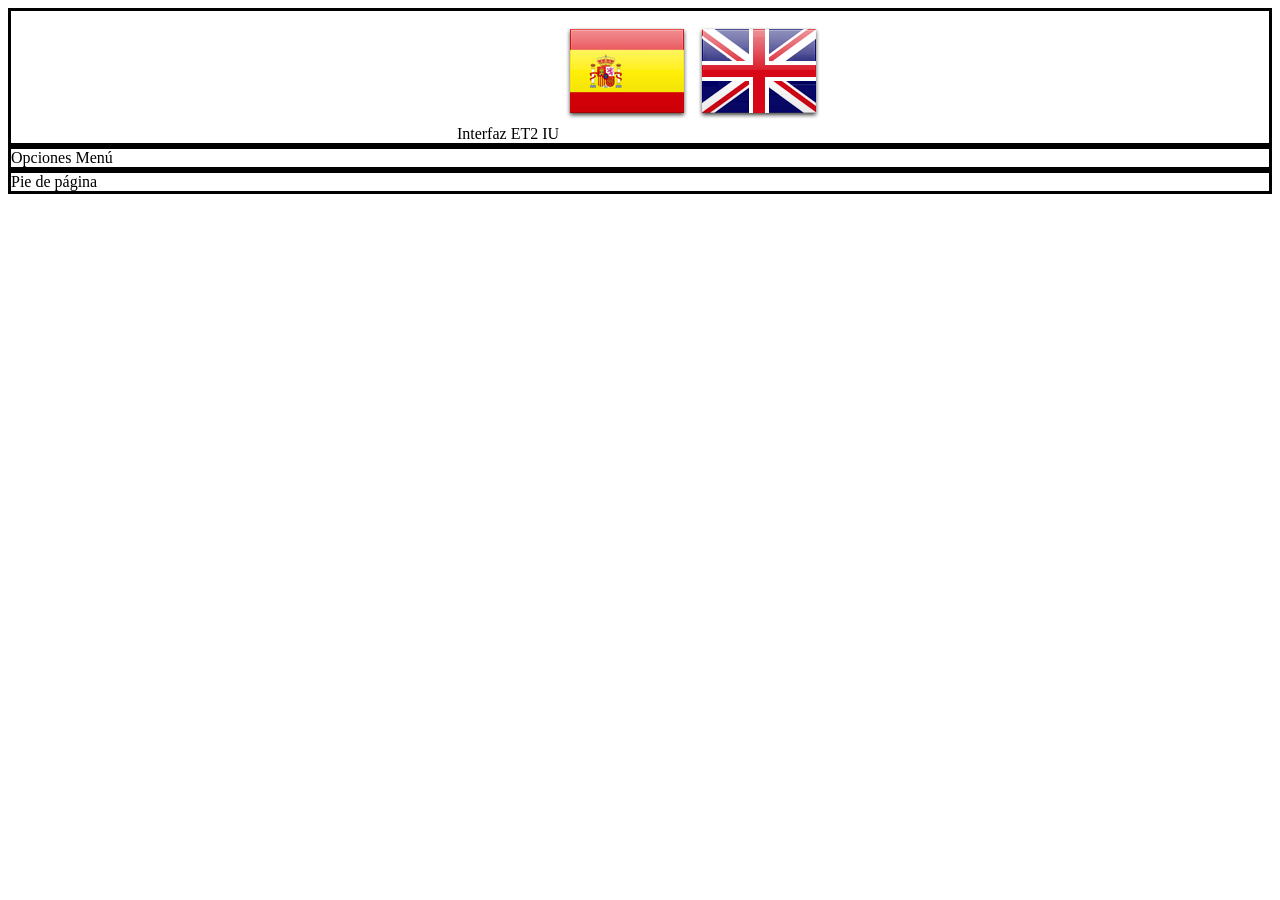
<file: index.html>
<!DOCTYPE html>
<html>

<head>
	<!-- css -->
	<link rel="stylesheet" type="text/css" href="./Base/css/IU.css" media="screen" />
	<!-- clases generales -->
	<script type="text/javascript" src="./locale/idioma.js"></script>
	<script type="text/javascript" src="./Core/ExternalAccess_class.js"></script>
	<!-- clases base y core -->
	<script type="text/javascript" src="./Core/Dom_table_Class.js"></script>
	<script type="text/javascript" src="./Core/Dom_Class.js"></script>
	<script type="text/javascript" src="./Core/Dom_form_Class.js"></script> 
	<script type="text/javascript" src="./Base/AbstractEntidad_Class.js"></script>
	<script type="text/javascript" src="./Core/Validations_Class.js"></script>
	<script type="text/javascript" src="./Core/Dom_fields_Class.js"></script>
	<script type="text/javascript" src="./Core/Data_Test_Class.js"></script>
	
	<!-- clases desarrollo -->
	<script type="text/javascript" src="./app/persona/persona_Class.js"></script>
	<script type="text/javascript" src="./app/persona/persona_tests.js"></script>
	<script type="text/javascript" src="./app/usuario/usuario_Class.js"></script>
	<script type="text/javascript" src="./app/usuario/usuario_tests.js"></script>
	<script type="text/javascript" src="./app/rol/rol_Class.js"></script>
	<script type="text/javascript" src="./app/rol/rol_tests.js"></script>
	<script type="text/javascript" src="./app/accion/accion_Class.js"></script>
	<script type="text/javascript" src="./app/accion/accion_tests.js"></script>
	<script type="text/javascript" src="./app/funcionalidad/funcionalidad_Class.js"></script>
	<script type="text/javascript" src="./app/funcionalidad/funcionalidad_tests.js"></script>
	<script type="text/javascript" src="./app/funcionalidad_accion/funcionalidad_accion_Class.js"></script>
	<script type="text/javascript" src="./app/funcionalidad_accion/funcionalidad_accion_tests.js"></script>
	<script type="text/javascript" src="./app/rolaccionfuncionalidad/rolaccionfuncionalidad_Class.js"></script>
	<script type="text/javascript" src="./app/rolaccionfuncionalidad/rolaccionfuncionalidad_tests.js"></script>
	<script type="text/javascript" src="./app/Textos_ES.js"></script>
	<script type="text/javascript" src="./app/Textos_EN.js"></script>
	<script type="text/javascript" src="./app/Entity_Test_Data_Class.js"></script>
	<script type="text/javascript" src="./app/Entity_Dom_fields_Class.js"></script>
	<script type="text/javascript" src="./app/Entity_Validations_Class.js"></script>


	<!-- este es el script que carga las librerias ajax que usamos para acceder al back -->
	<script src="https://ajax.googleapis.com/ajax/libs/jquery/3.7.1/jquery.min.js"></script>


</head>

<body>

	<header id='header_page' class='bordeado'>
		<span class='text_titulo_app'></span>
		<img src="./iconos/Spain.png" onclick="setLang('ES');" />
        <img src="./iconos/United-Kingdom.png" onclick="setLang('EN');" />
	</header>
	<nav class='bordeado'><span class='text_titulo_menu' onclick="menu_work();">Opciones de ménu</span>
	</nav>
	<aside id='div-menu'>
		<ol>
		    <ol>
		    <li class="opcionmenu"><span class = 'text_menu_persona' onclick="entidad = new persona();"></span></li>
			<li class="opcionmenu"><span class = 'text_menu_usuario' onclick="entidad = new usuario();"></span></li>
			<li class="opcionmenu"><span class = 'text_menu_rol' onclick="entidad = new rol();"></span></li>
			<li class="opcionmenu"><span class = 'text_menu_accion' onclick="entidad = new accion();"></span></li>
			<li class="opcionmenu"><span class = 'text_menu_funcionalidad' onclick="entidad = new funcionalidad();"></span></li>
			<li class="opcionmenu"><span class = 'text_menu_funcionalidad_accion' onclick="entidad = new funcionalidad_accion();"></span></li>
			<li class="opcionmenu"><span class = 'text_menu_rolaccionfuncionalidad' onclick="entidad = new rolaccionfuncionalidad();"></span></li>
		    <li class="opcionmenu"><span onclick="entidad = new entidad();">Gestionar otra entidad</span></li>
	  		</ol>
	  	</ol>
	</aside>
	<section id="IU_manage_entity">
		<section id="IU_manage_head">
			<div id='title_page' class='bordeado'><span id = "text_title_page">titulo de pagina de entidad  XXXX</span>
			</div>
			<div id="add_search_columns">
        		<img id="botonADD" src="./iconos/ADD.png" onclick="entidad.createForm_ADD();" />
        		<img id="botonSEARCH" src="./iconos/SEARCH.png" onclick="entidad.createForm_SEARCH();"/>
				<img id="botonSEARCH" src="./iconos/TEST.png" onclick="test = new entity_Test_Data(eval(entidad.nombreentidad));"/>
				<label id="label_seleccioncolumnas" class ="label_seleccioncolumnas">Columnas</label>
				<select id="seleccioncolumnas" multiple>
				</select>
				
        	</div>
		</section>

		<section id="IU_manage_table">

		</section>

	</section>
	<section id="Div_IU_form" class='div_IU_form bordeado'>
		<div class = "contenidoForm" id="contenidoForm">
			<div class = "class_titulo_form">
				<span id="class_contenido_titulo_form" class = "" >titulo para el formulario de este tamano</span>
			</div>
		<div id="contenedor_IU_form">
			
		</div>
			<br>
			<img src="./iconos/BACK.png" onclick="entidad.dom.hide_element('Div_IU_form');" />
		</div>
	</section>

	<!-- Overlay para acompañar el modal -->
	<div id="modal_action_overlay"></div>

	<!-- Modal para mostrar los errores de accion -->
	<div id="error_action_modal">
		<span id="error_action_msg"></span>
		<!--<img src="./iconos/BACK.png" onclick="cerrarModalError();" />-->
		<button onclick="entidad.dom.cerrarModalError()">X</button>
	</div>

	<div id="IU_Test_result_nofile"></div>

	

	<footer class='bordeado'><span class='text_titulo_pie'>Pie de página</span></footer>
	
	<script type="text/javascript">
		document.getElementById('div-menu').style.display = 'none';
		document.getElementById('Div_IU_form').style.display = 'none';
		document.getElementById('IU_manage_entity').style.display = 'none';

		
		function menu_work(){
			if (document.getElementById('div-menu').style.display == 'none'){
				document.getElementById('div-menu').style.display = 'block';
			}
			else{
				document.getElementById('div-menu').style.display = 'none';
			}
		}

		setLang();
	</script>

</body>


</html>
</file>
<file: Base/css/IU.css>
/*

index.html
divs

*/
	.bordeado{
		border-width: 1;
		border-style: solid;
	}
	#header_page{
		font-size: 60;
		text-align: center;
	}

	#tablaresultadostest tbody tr th{
		width: 10%;
		word-wrap: break-word;
	}

	.div_IU_form {
		width:100%; /*Toma el 100% del ancho de la página*/
		height:100%; /*Toma el 100% del alto de la página*/
		position:fixed; /*Con este código hacemos que el contenedor se mantenga en la pantalla y para que tome las dimensiones del body y no de la entrada*/
		background-color: rgba(250, 249, 249, 0.95); /*Color de fondo, incluye opacidad del 90%*/
		top:0; /*Position superior*/
		left:0; /*Posición lateral*/
		z-index:10; /*Evitamos que algún elemento del blog sobreponga la ventana modal*/

	}

	.contenidoForm { 
        background: rgba(217, 213, 213, 0.95);
        position: absolute;
        z-index: 20;
        border-radius: 5px;
        width: 80%;
        height: 78.5%;
        margin-top: 6%;
        margin-left: 7%;
        border: 1px;
        border-style: solid;
        overflow-y: scroll;
        overflow-x: scroll;
        scroll-behavior: smooth;
	}

	.formulario{
        top: 20px;
        position: relative;
        left: 20px;
	}

	.class_titulo_form{
		position: relative;
		height: 100px;
		width: 100%;

		background: #ffff99;
		color: #333;
	}

	#class_contenido_titulo_form{
		left: 50%;
		position: absolute;
		top: 50%;
		transform: translate(-50%, -50%);

		font-weight: bold;
	}

/*
modal error
*/

	#error_action_modal{
		position: fixed;
		z-index: 9999; 
		display: none; 
		border: 3px solid; 
		border-radius: 10px; 
		background-color: white; 
		padding: 10px; 
		top: 50%; 
		left: 50%; 
		transform: translate(-50%, -50%);
	}

	#modal_action_overlay{
		position: fixed;
		top: 0;
		left: 0;
		width: 100%;
		height: 100%;
		background-color: rgba(0, 0, 0, 0.5);
		display: none;
		z-index: 9998;
	}
</file>
